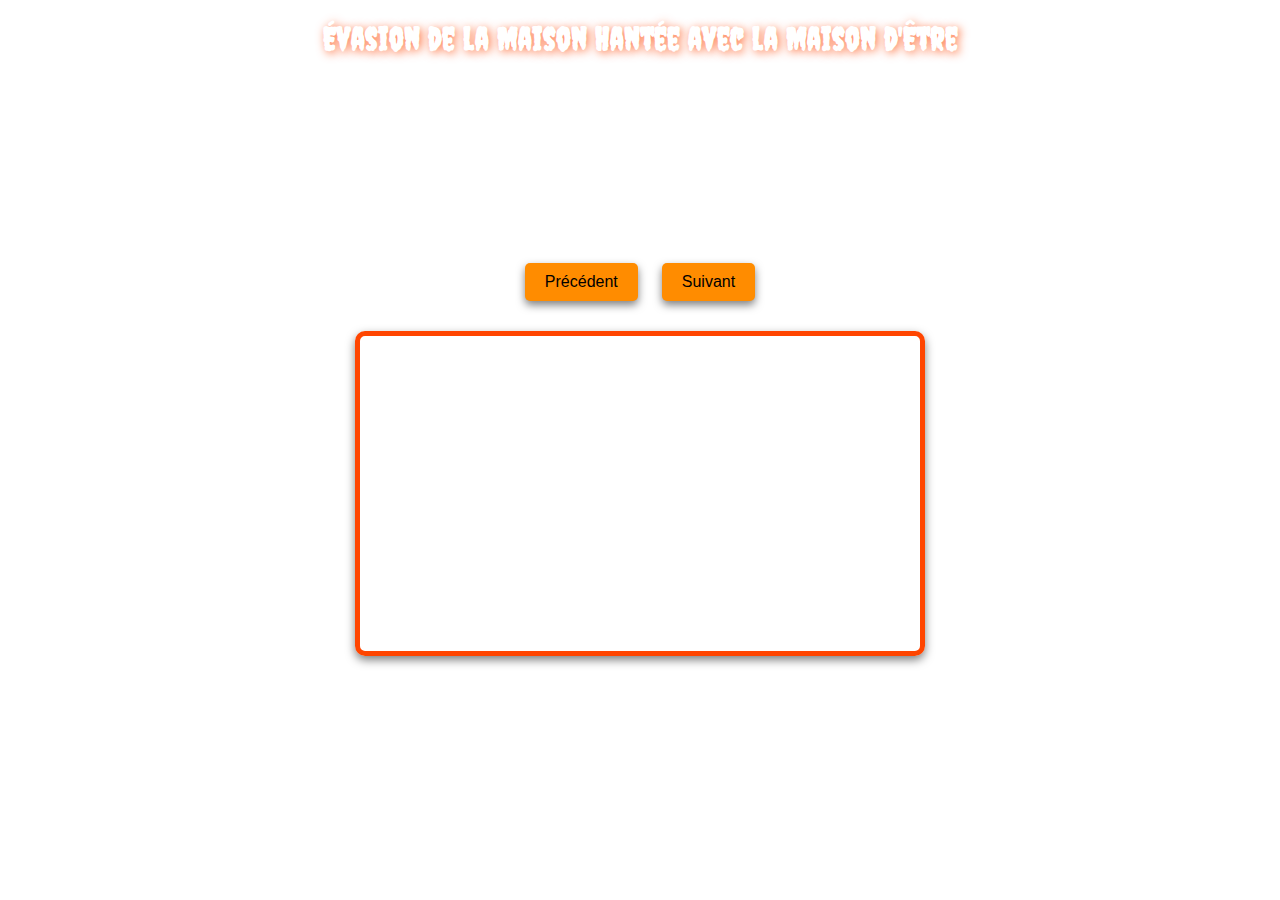
<file: index.html>
<!DOCTYPE html>
<html lang="fr">
<head>
    <meta charset="UTF-8">
    <meta name="viewport" content="width=device-width, initial-scale=1.0">
    <title>Évasion de la Maison Hantée</title>
    <link rel="preconnect" href="https://fonts.googleapis.com">
    <link rel="preconnect" href="https://fonts.gstatic.com" crossorigin>
    <link href="https://fonts.googleapis.com/css2?family=Creepster&display=swap" rel="stylesheet">
    <style>
        body {
            background-image: url('https://images.alphacoders.com/305/thumb-1920-305733.jpg');
            background-size: cover;
            color: #ffffff;
            text-align: center;
            animation: fadeIn 1s ease-in-out;
            overflow: hidden;
        }
        h1 {
            font-family: 'Creepster', cursive;
            margin-top: 20px;
            text-shadow: 2px 2px 10px rgba(255, 69, 0, 0.7);
            animation: glow 1.5s ease-in-out infinite alternate;
        }
        @keyframes glow {
            0% { text-shadow: 0 0 5px #ff4500, 0 0 10px #ff4500, 0 0 15px #ff4500; }
            100% { text-shadow: 0 0 10px #ff8c00, 0 0 20px #ff8c00, 0 0 30px #ff8c00; }
        }
        .slide {
            display: none;
            padding: 20px;
            animation: slideIn 0.5s ease;
        }
        .active {
            display: block;
        }
        button {
            margin: 10px;
            padding: 10px 20px;
            background-color: #ff8c00;
            border: none;
            border-radius: 5px;
            cursor: pointer;
            font-size: 16px;
            transition: background-color 0.3s, transform 0.3s;
            box-shadow: 0 4px 8px rgba(0, 0, 0, 0.5);
        }
        button:hover {
            background-color: #ff4500;
            transform: scale(1.05);
        }
        @keyframes fadeIn {
            from { opacity: 0; }
            to { opacity: 1; }
        }
        @keyframes slideIn {
            from { transform: translateY(20px); opacity: 0; }
            to { transform: translateY(0); opacity: 1; }
        }
        iframe {
            margin-top: 20px;
            border: 5px solid #ff4500;
            border-radius: 10px;
            box-shadow: 0 4px 10px rgba(0, 0, 0, 0.5);
        }

        /* Spider roaming and jumpscare effect */
        .spider {
            position: absolute;
            width: 100px;
            height: 100px;
            background: url('https://64.media.tumblr.com/6e826ad17e3f4517a9eb6ba4474254d1/2cba7db66e6aef91-67/s540x810/74d173dcd690f984992e14a3a90d92a35f036d58.png') no-repeat center/cover;
            z-index: 10;
            transition: transform 1s ease, top 1s ease, left 1s ease;
        }

        .jumpscare {
            width: 350px;
            height: 350px;
            transition: none;
            animation: jumpscareEffect 1s ease infinite alternate;
        }

        @keyframes jumpscareEffect {
            from { transform: scale(1); }
            to { transform: scale(1.2) rotate(10deg); }
        }

.fog-overlay {
    position: fixed;
    top: 0;
    left: 0;
    width: 100vw;
    height: 100vh;
    background: url('https://static.vecteezy.com/system/resources/thumbnails/021/514/265/small/fog-smoke-design-alpha-free-png.png') no-repeat center center;
    background-size: cover; /* Scales the image to cover the whole screen */
    opacity: 0.5; /* Fog transparency */
    animation: fogDrift 20s infinite linear; /* Longer animation */
    pointer-events: none; /* Keeps the fog non-interactive */
}

@keyframes fogDrift {
    0% { transform: scale(1) translate(0, 0); }
    25% { transform: scale(1.05) translate(-20px, -10px); }
    50% { transform: scale(1.1) translate(40px, -20px); }
    75% { transform: scale(1.05) translate(-30px, 10px); }
    100% { transform: scale(1) translate(0, 0); }
}
    </style>
</head>
<body>
    <h1>Évasion de la Maison Hantée avec la Maison d'Être</h1>
<!-- HTML Structure -->
<div class="fog-overlay"></div>

    <!-- Spider element -->
    <div id="spider" class="spider"></div>


    <div id="slides">
        <div class="slide active">
            <h2>Entrée - Qui suis-je ?</h2>
            <p>Je suis entré dans la maison, et la porte s'est refermée derrière moi.</p>
            <p>Je suis devenu de plus en plus inquiet en entendant des rires étranges autour de moi.</p>
        </div>
        <div class="slide">
            <h2>La Cuisine</h2>
            <p>Je suis descendu dans la cuisine et j'ai vu un spectre passer devant moi.</p>
            <p>Effrayé, je suis remonté en hâte, espérant trouver un refuge ailleurs.</p>
        </div>
        <div class="slide">
            <h2>Le Salon</h2>
            <p>Je suis retourné au salon pour échapper aux voix, mais une ombre mystérieuse m'a suivi.</p>
            <p>Le miroir me montrait quelque chose de sinistre… devais-je rester?</p>
        </div>
        <div class="slide">
            <h2>L’Escalier</h2>
            <p>Je suis monté dans l'escalier, essayant de percer le mystère de cette maison.</p>
            <p>Chaque marche me semblait être un écho de ceux qui y étaient passés avant moi.</p>
        </div>
        <div class="slide">
            <h2>Le Grenier</h2>
            <p>Je suis arrivé dans le grenier et ai découvert des souvenirs oubliés, recouverts de poussière.</p>
            <p>J’étais résolu à trouver la clé du mystère, mais un bruit m’a stoppé net.</p>
        </div>
        <div class="slide">
            <h2>La Salle de Bain</h2>
            <p>Je suis allé dans la salle de bain, où un message étrange apparaissait sur le miroir.</p>
            <p>Je suis resté figé un instant, l'angoisse grandissant à chaque mot mystérieux.</p>
        </div>
        <div class="slide">
            <h2>Le Balcon</h2>
            <p>Je suis sorti sur le balcon pour tenter de fuir, mais une brume menaçante m’entourait.</p>
            <p>Je sentais que je devais m'en aller vite avant que la nuit ne tombe complètement.</p>
        </div>
        <div class="slide">
            <h2>La Cave</h2>
            <p>Je suis tombé dans la cave en trébuchant sur une trappe cachée.</p>
            <p>Dans l’obscurité, j'ai entendu des murmures approcher; je devais me relever vite.</p>
        </div>
        <div class="slide">
            <h2>La Bibliothèque Secrète</h2>
            <p>Je suis retourné dans la bibliothèque, où un passage caché s'est révélé derrière un étagère.</p>
            <p>La porte s'est ouverte, révélant une sortie, et j’ai avancé prudemment vers ma liberté.</p>
        </div>
        <div class="slide">
            <h2>La Sortie</h2>
            <p>Je suis parti de la maison en courant, échappant enfin aux fantômes du passé.</p>
            <p>À l'extérieur, je pouvais enfin respirer, heureux d'avoir survécu à l'épreuve.</p>
        </div>
    </div>

    <button id="prevBtn" onclick="changeSlide(-1)">Précédent</button>
    <button id="nextBtn" onclick="changeSlide(1)">Suivant</button><br>

    <iframe width="560" height="315" src="https://www.youtube.com/embed/-AN2wZCRLQc?si=aFYaFVIx0Jd7LUcT" title="YouTube video player" frameborder="0" allow="accelerometer; autoplay; clipboard-write; encrypted-media; gyroscope; picture-in-picture; web-share" referrerpolicy="strict-origin-when-cross-origin" allowfullscreen></iframe>


    <script>
        let currentSlide = 0;
        const slides = document.querySelectorAll('.slide');
        const spider = document.getElementById('spider');

        function changeSlide(n) {
            slides[currentSlide].classList.remove('active');
            currentSlide = (currentSlide + n + slides.length) % slides.length;
            slides[currentSlide].classList.add('active');
            checkForJumpscare();
        }

        function moveSpider() {
            const x = Math.floor(Math.random() * (window.innerWidth - 50));
            const y = Math.floor(Math.random() * (window.innerHeight - 50));
            spider.style.left = `${x}px`;
            spider.style.top = `${y}px`;
        }

        function checkForJumpscare() {
            // Randomly trigger a jumpscare
            if (Math.random() < 0.3) {
                spider.classList.add('jumpscare');
                setTimeout(() => {
                    spider.classList.remove('jumpscare');
                }, 1000);
            }
        }

        // Move spider at random intervals
        setInterval(moveSpider, 2000);
    </script>
</body>
</html>
</file>
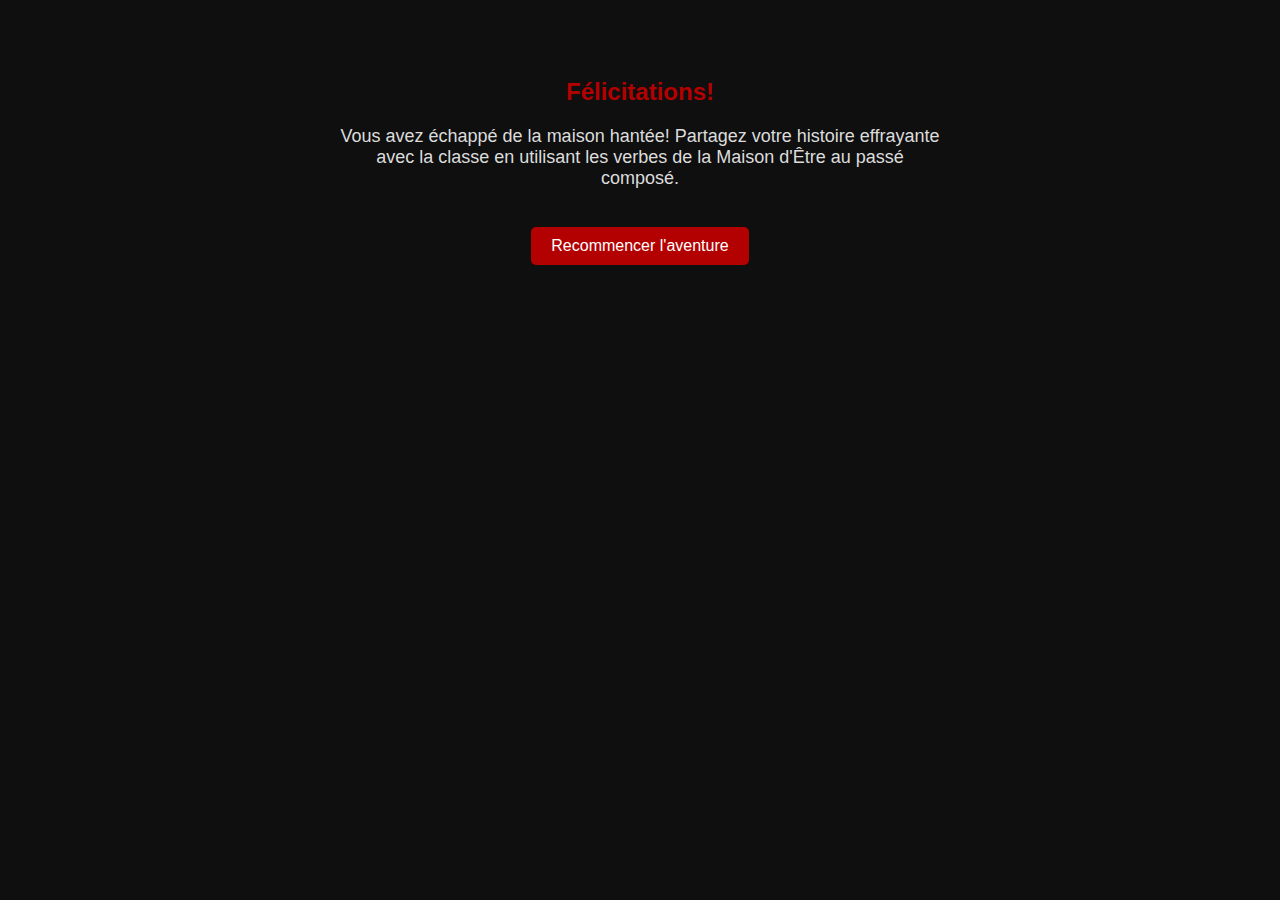
<file: conclusion.html>
<!DOCTYPE html>
<html lang="fr">
<head>
    <meta charset="UTF-8">
    <meta name="viewport" content="width=device-width, initial-scale=1.0">
    <title>Félicitations!</title>
    <link rel="stylesheet" href="style.css">
</head>
<body>
    <div class="container">
        <h2>Félicitations!</h2>
        <p>Vous avez échappé de la maison hantée! Partagez votre histoire effrayante avec la classe en utilisant les verbes de la Maison d'Être au passé composé.</p>
        <button onclick="window.location.href='index.html'">Recommencer l'aventure</button>
    </div>
</body>
</html>
</file>
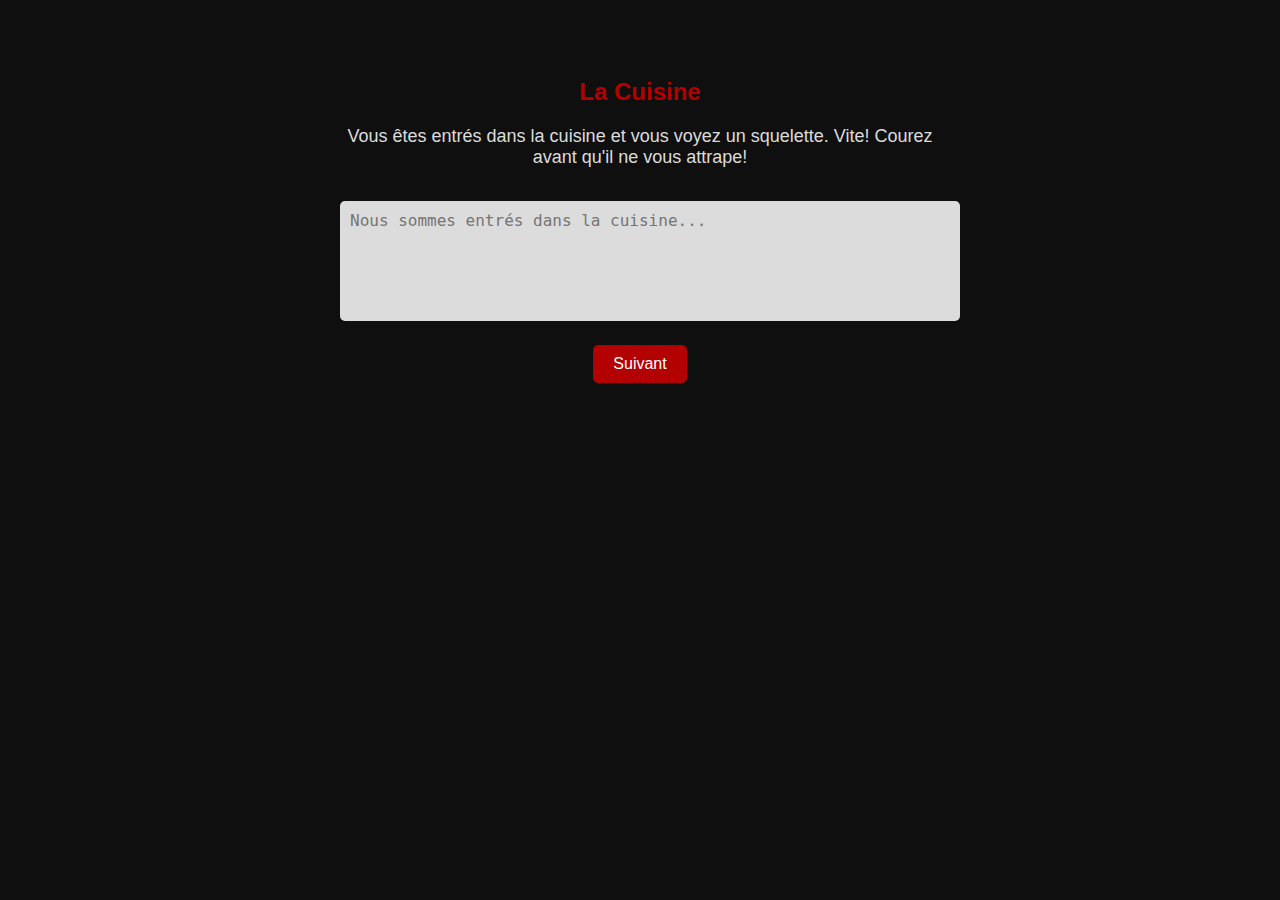
<file: room1.html>
<!DOCTYPE html>
<html lang="fr">
<head>
    <meta charset="UTF-8">
    <meta name="viewport" content="width=device-width, initial-scale=1.0">
    <title>La Cuisine Hantée</title>
    <link rel="stylesheet" href="style.css">
</head>
<body>
    <div class="container">
        <h2>La Cuisine</h2>
        <p>Vous êtes entrés dans la cuisine et vous voyez un squelette. Vite! Courez avant qu'il ne vous attrape!</p>
        <textarea placeholder="Nous sommes entrés dans la cuisine..."></textarea>
        <button onclick="window.location.href='room2.html'">Suivant</button>
    </div>
</body>
</html>
</file>
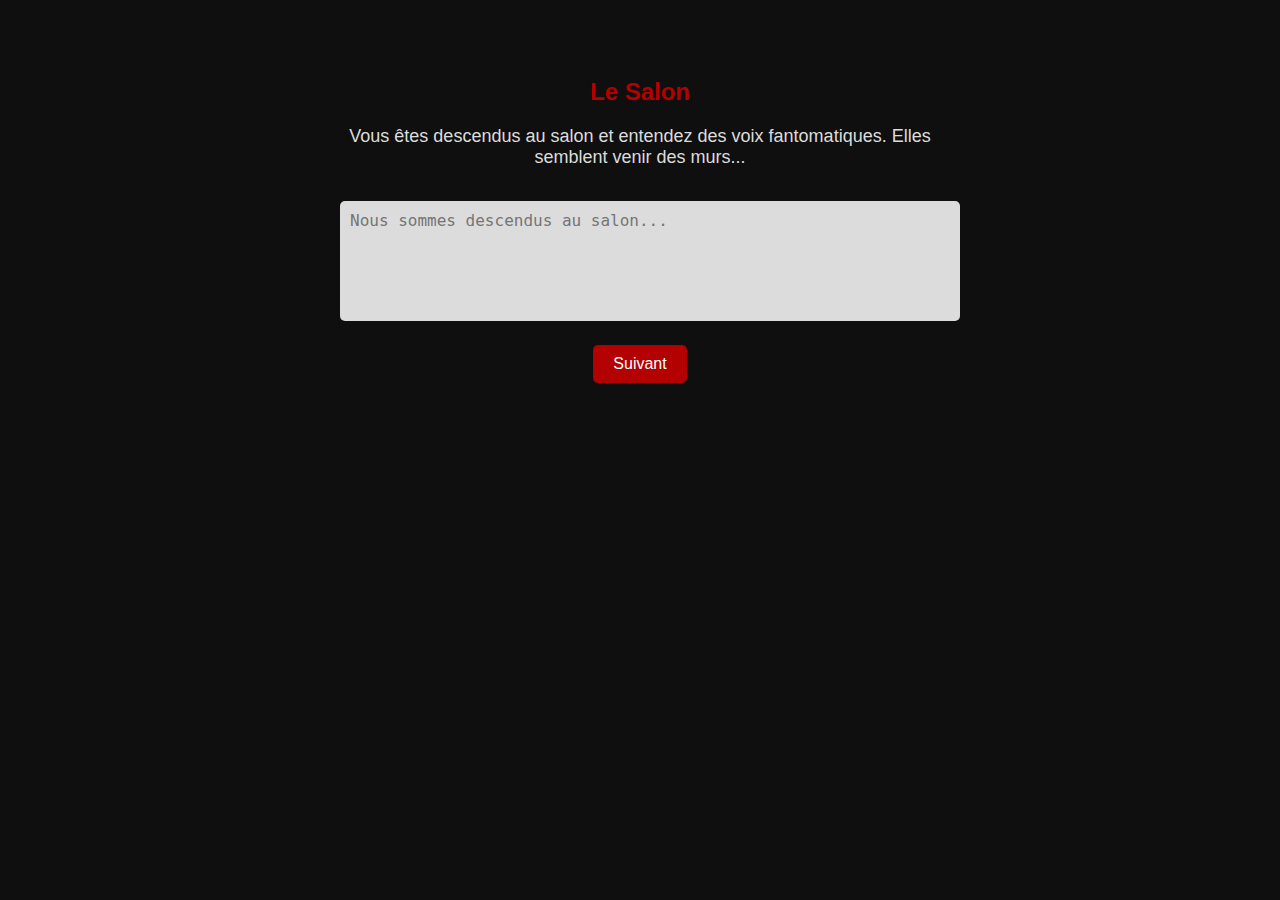
<file: room2.html>
<!DOCTYPE html>
<html lang="fr">
<head>
    <meta charset="UTF-8">
    <meta name="viewport" content="width=device-width, initial-scale=1.0">
    <title>Le Salon</title>
    <link rel="stylesheet" href="style.css">
</head>
<body>
    <div class="container">
        <h2>Le Salon</h2>
        <p>Vous êtes descendus au salon et entendez des voix fantomatiques. Elles semblent venir des murs...</p>
        <textarea placeholder="Nous sommes descendus au salon..."></textarea>
        <button onclick="window.location.href='room3.html'">Suivant</button>
    </div>
</body>
</html>
</file>
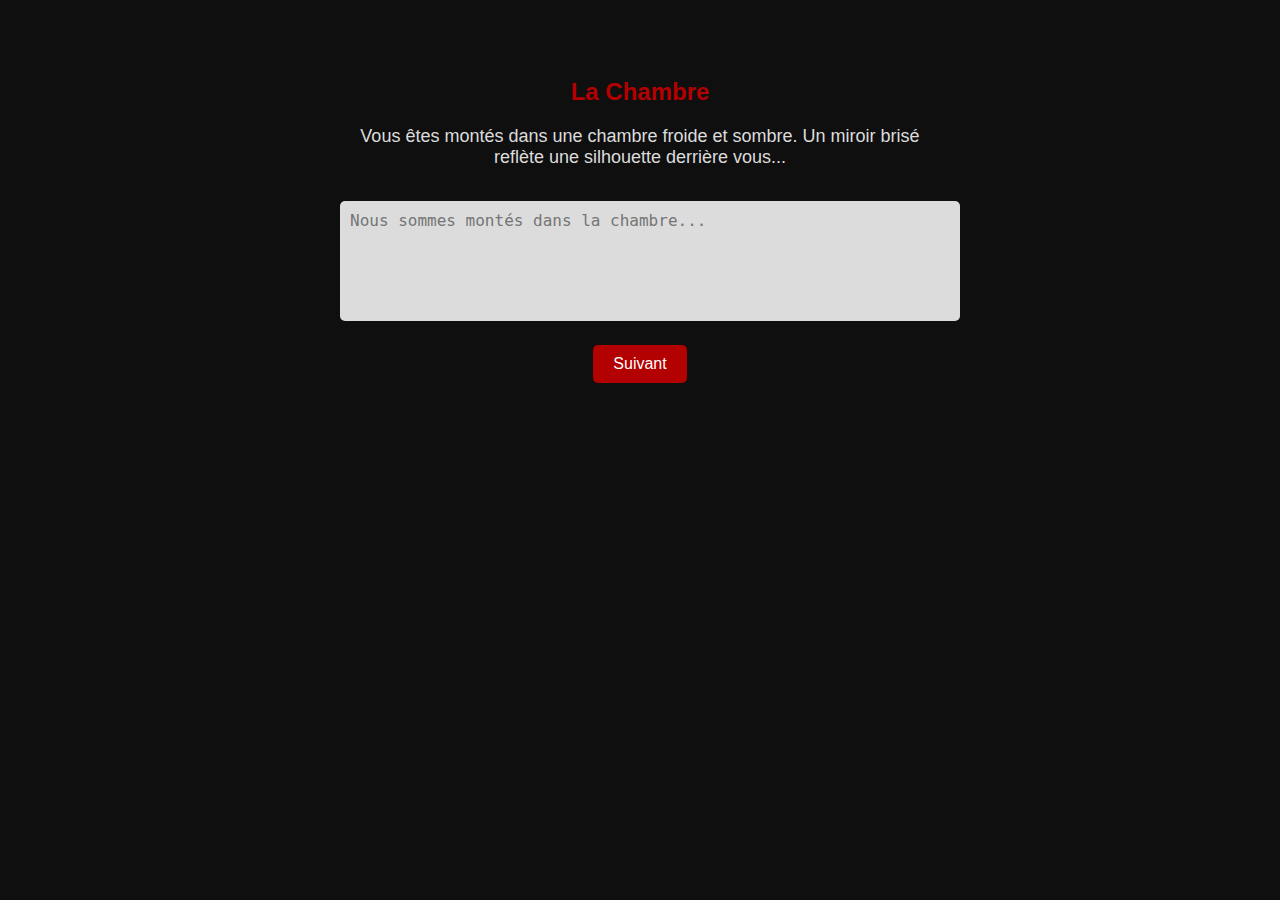
<file: room3.html>
<!DOCTYPE html>
<html lang="fr">
<head>
    <meta charset="UTF-8">
    <meta name="viewport" content="width=device-width, initial-scale=1.0">
    <title>La Chambre</title>
    <link rel="stylesheet" href="style.css">
</head>
<body>
    <div class="container">
        <h2>La Chambre</h2>
        <p>Vous êtes montés dans une chambre froide et sombre. Un miroir brisé reflète une silhouette derrière vous...</p>
        <textarea placeholder="Nous sommes montés dans la chambre..."></textarea>
        <button onclick="window.location.href='room4.html'">Suivant</button>
    </div>
</body>
</html>
</file>
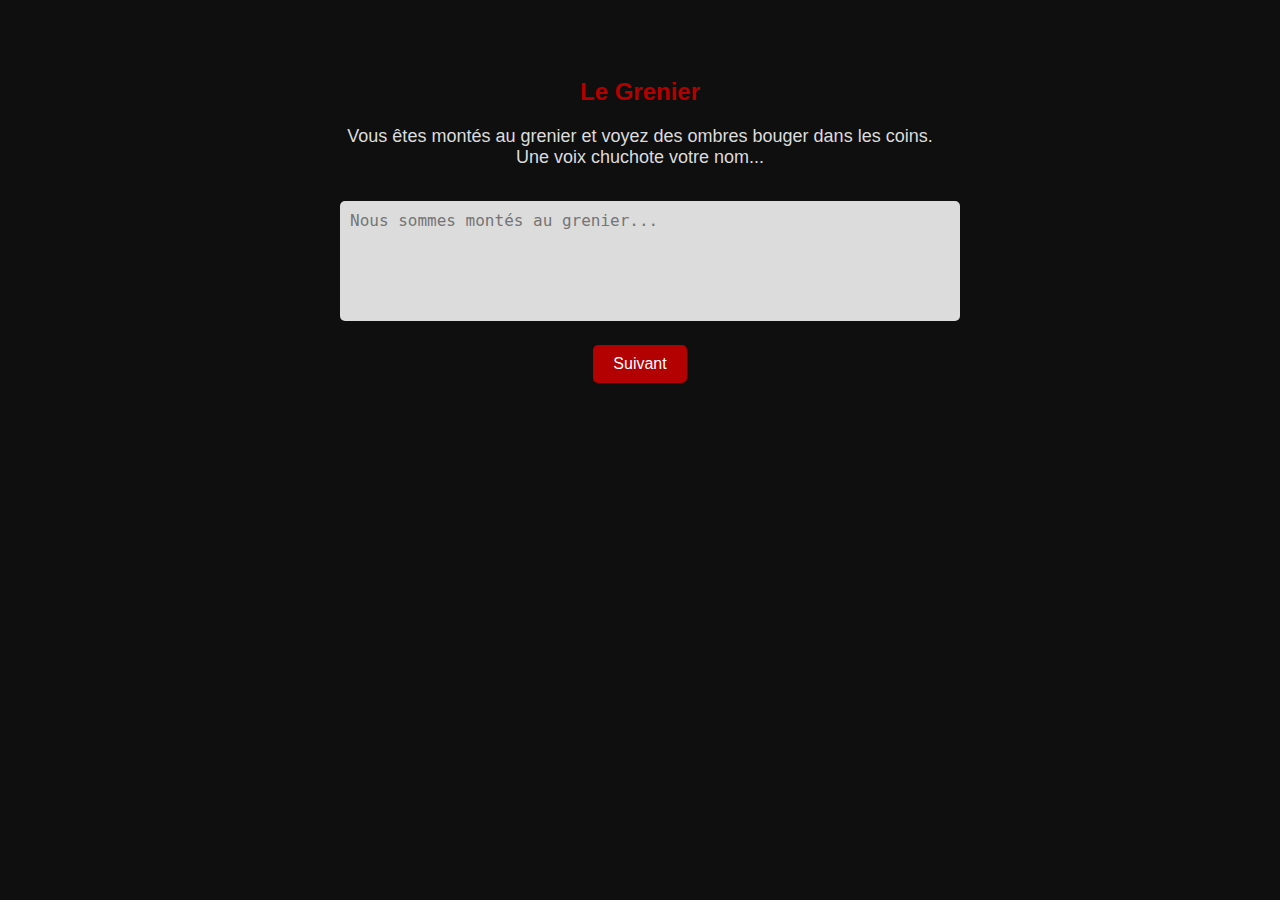
<file: room4.html>
<!DOCTYPE html>
<html lang="fr">
<head>
    <meta charset="UTF-8">
    <meta name="viewport" content="width=device-width, initial-scale=1.0">
    <title>Le Grenier</title>
    <link rel="stylesheet" href="style.css">
</head>
<body>
    <div class="container">
        <h2>Le Grenier</h2>
        <p>Vous êtes montés au grenier et voyez des ombres bouger dans les coins. Une voix chuchote votre nom...</p>
        <textarea placeholder="Nous sommes montés au grenier..."></textarea>
        <button onclick="window.location.href='room5.html'">Suivant</button>
    </div>
</body>
</html>
</file>
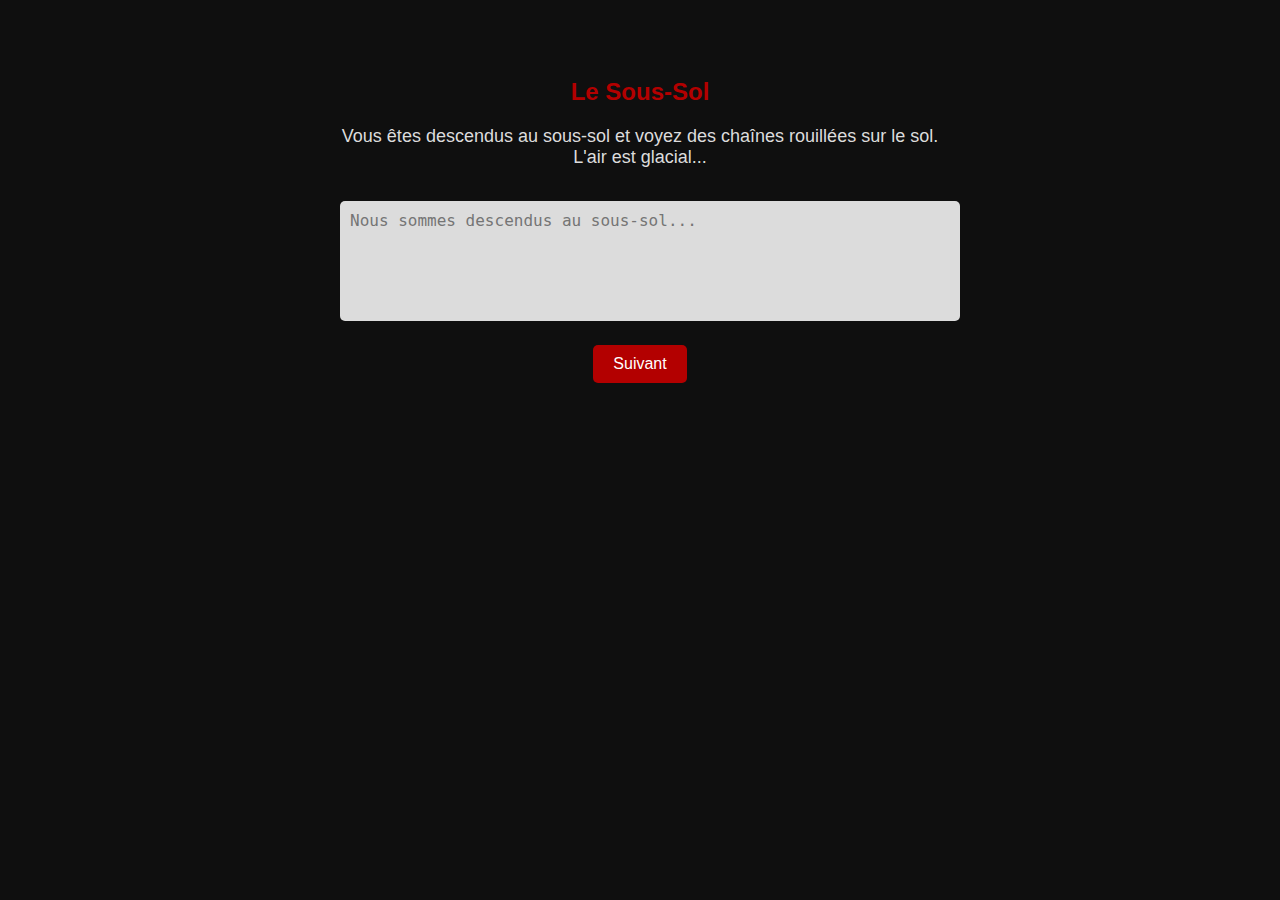
<file: room5.html>
<!DOCTYPE html>
<html lang="fr">
<head>
    <meta charset="UTF-8">
    <meta name="viewport" content="width=device-width, initial-scale=1.0">
    <title>Le Sous-Sol</title>
    <link rel="stylesheet" href="style.css">
</head>
<body>
    <div class="container">
        <h2>Le Sous-Sol</h2>
        <p>Vous êtes descendus au sous-sol et voyez des chaînes rouillées sur le sol. L'air est glacial...</p>
        <textarea placeholder="Nous sommes descendus au sous-sol..."></textarea>
        <button onclick="window.location.href='conclusion.html'">Suivant</button>
    </div>
</body>
</html>
</file>
<file: style.css>
body {
    background-color: #0f0f0f;
    color: #dcdcdc;
    font-family: Arial, sans-serif;
}

.container {
    text-align: center;
    padding: 50px;
    max-width: 600px;
    margin: auto;
}

h1, h2 {
    color: #b30000;
}

p {
    font-size: 18px;
    margin-top: 10px;
}

button {
    background-color: #b30000;
    color: white;
    padding: 10px 20px;
    border: none;
    border-radius: 5px;
    cursor: pointer;
    font-size: 16px;
    margin-top: 20px;
}

button:hover {
    background-color: #ff4d4d;
}

textarea {
    width: 100%;
    height: 100px;
    margin-top: 15px;
    padding: 10px;
    font-size: 16px;
    color: #333;
    background-color: #dcdcdc;
    border: none;
    border-radius: 5px;
    resize: none;
}
</file>
